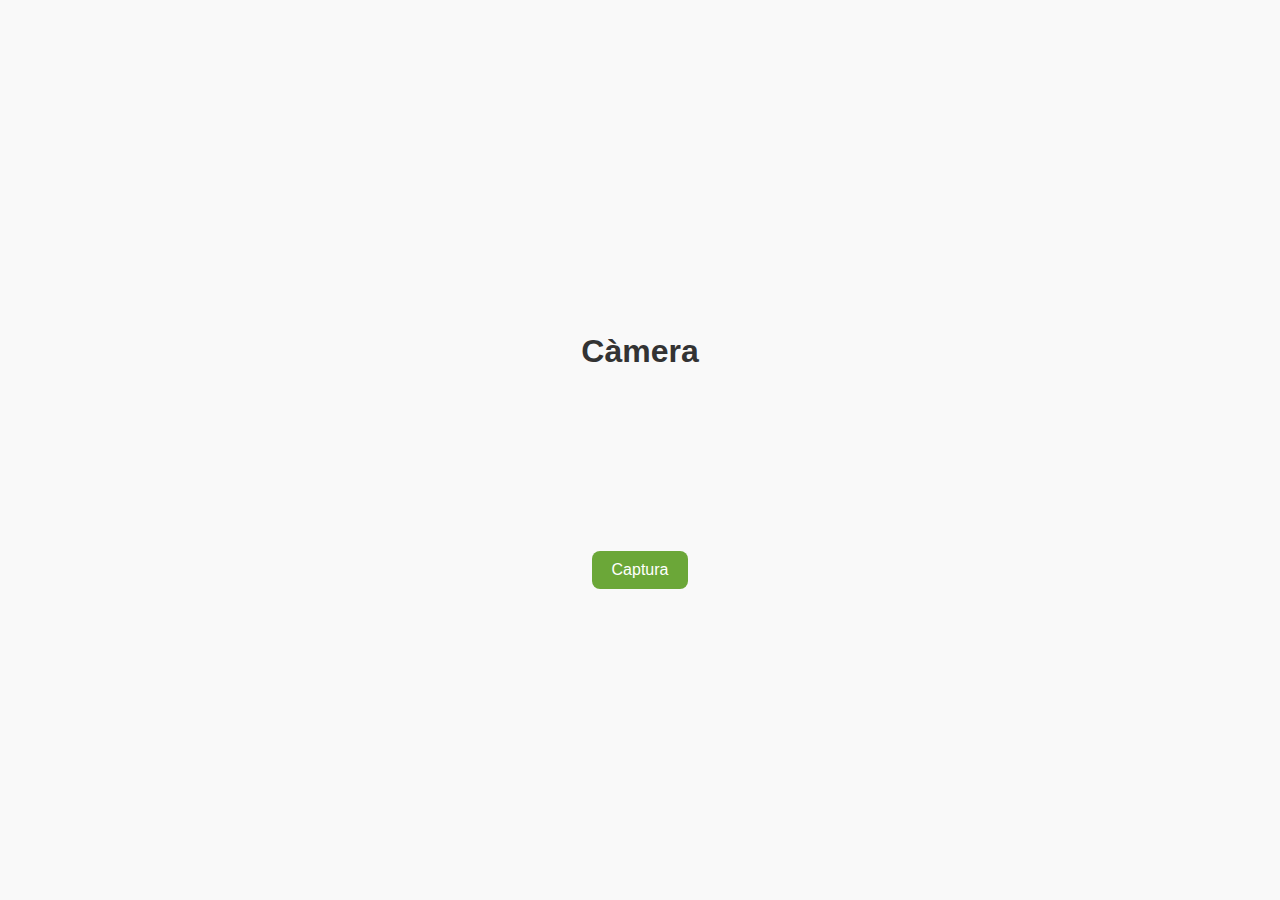
<file: camera.html>
<!DOCTYPE html>
<html lang="ca">
<head>
  <meta charset="UTF-8">
  <title>Càmera - ApuntaJa</title>
  <link rel="stylesheet" href="style.css">
</head>
<body class="centered">
  <h1>Càmera</h1>
  <video id="video" autoplay></video>
  <button id="capture" class="btn-primary">Captura</button>
  <canvas id="canvas" style="display:none;"></canvas>

  <script>
    const video = document.getElementById("video");
    const canvas = document.getElementById("canvas");
    const context = canvas.getContext("2d");
    const captureBtn = document.getElementById("capture");

    navigator.mediaDevices.getUserMedia({ video: true })
      .then(stream => {
        video.srcObject = stream;
      });

    captureBtn.addEventListener("click", () => {
      canvas.width = video.videoWidth;
      canvas.height = video.videoHeight;
      context.drawImage(video, 0, 0);
      const image = canvas.toDataURL("image/png");
      console.log("Image captured:", image);
    });
  </script>
</body>
</html>
</file>
<file: style.css>
body {
  font-family: 'Segoe UI', sans-serif;
  background-color: #f9f9f9;
  margin: 0;
  padding: 0;
  color: #333;
}

.centered {
  display: flex;
  flex-direction: column;
  align-items: center;
  justify-content: center;
  min-height: 100vh;
  text-align: center;
}

.card {
  background: white;
  padding: 30px;
  border-radius: 12px;
  box-shadow: 0 4px 20px rgba(0,0,0,0.1);
  max-width: 400px;
  width: 90%;
}

.btn-primary {
  background-color: #6BA738;
  color: white;
  border: none;
  padding: 10px 20px;
  border-radius: 8px;
  cursor: pointer;
  font-size: 16px;
  margin-top: 10px;
}

.btn-primary:hover {
  background-color: #6BA738;
}

header {
  background-color: #6BA738;
  color: white;
  padding: 15px;
  display: flex;
  justify-content: space-between;
  align-items: center;
}

nav a, nav button {
  color: white;
  margin: 0 10px;
  text-decoration: none;
  background: transparent;
  border: none;
  font-size: 16px;
  cursor: pointer;
}

.grid {
  display: grid;
  grid-template-columns: repeat(auto-fill, minmax(200px, 1fr));
  gap: 20px;
  padding: 20px;
}
</file>
